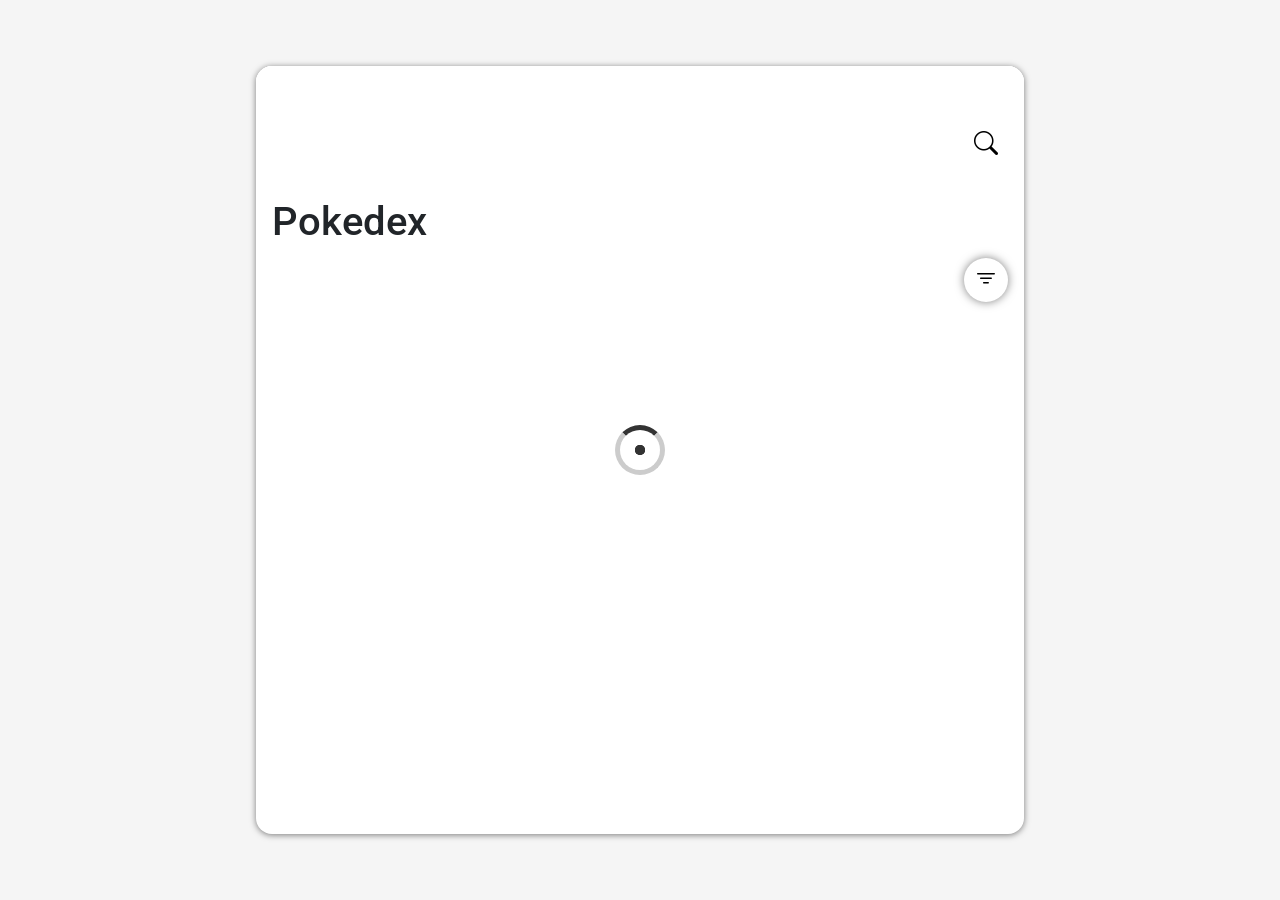
<file: 1-Pokedex/index.html>
<!DOCTYPE html>
<html lang="pt-br">

<head>
    <meta charset="UTF-8">
    <meta name="viewport" content="width=device-width, initial-scale=1.0">

    <!-- Link CSS -->
    <link href="https://cdn.jsdelivr.net/npm/bootstrap@5.3.0/dist/css/bootstrap.min.css" rel="stylesheet">
    <link rel="stylesheet" href="./assests/styles/index.css">
    <link rel="stylesheet" href="./assests/styles/pokedex.css">
    <link rel="stylesheet" href="./assests/styles/spinner.css">
    <link rel="stylesheet" href="./assests/styles/scearch.css">
    <link rel="stylesheet" href="./assests/styles/filter.css">

    <!-- Link Icons -->
    <link rel="stylesheet" href="https://cdn.jsdelivr.net/npm/bootstrap-icons@1.11.3/font/bootstrap-icons.min.css">

    <!-- Link JavaScript -->
    <script defer src="https://cdn.jsdelivr.net/npm/bootstrap@5.3.0/dist/js/bootstrap.bundle.min.js"></script>
    <script type="module" defer src="./assests/scripts/index.js"></script>
    <script type="module" defer src="./assests/scripts/search.js"></script>
    <script type="module" defer src="./assests/scripts/filter.js"></script>

    <title>Pokedex</title>
</head>

<body>
<div class="container">
    <header>
        <div class="search-container">
            <form id="search-form">
                <input type="text" id="search-bar" class="search-bar" placeholder="Search...">
            </form>
            <button id="search-button" class="search-btn">
                <i id="search-icon" class="bi bi-search"></i>
            </button>
        </div>
    </header>
    <main>
        <section class="content">
            <h1>Pokedex</h1>
            <ol class="pokemons" role="menu" aria-label="Lista de Pokemons">
            </ol>
        </section>
    </main>
    <footer>
        <div class="filter-container">
            <button id="filter-button" class="filter-btn">
                <i class="bi bi-filter"></i>
            </button>

            <div id="filter-menu" class="filter-menu hidden">
                <!-- Inserte aqui os filtros -->
                <button class="filter-type">bug</button>
                <button class="filter-type">dragon</button>
                <button class="filter-type">electric</button>
                <button class="filter-type">fairy</button>
                <button class="filter-type">fighting</button>
                <button class="filter-type">flying</button>
                <button class="filter-type">fire</button>
                <button class="filter-type">ghost</button>
                <button class="filter-type">grass</button>
                <button class="filter-type">ground</button>
                <button class="filter-type">ice</button>
                <button class="filter-type">normal</button>
                <button class="filter-type">poison</button>
                <button class="filter-type">psychic</button>
                <button class="filter-type">rock</button>
                <button class="filter-type">steel</button>
                <button class="filter-type">water</button>
                <!-- <button>grass</button> -->
            </div>
        </div>
    </footer>
</div>

</body>

</html>
</file>
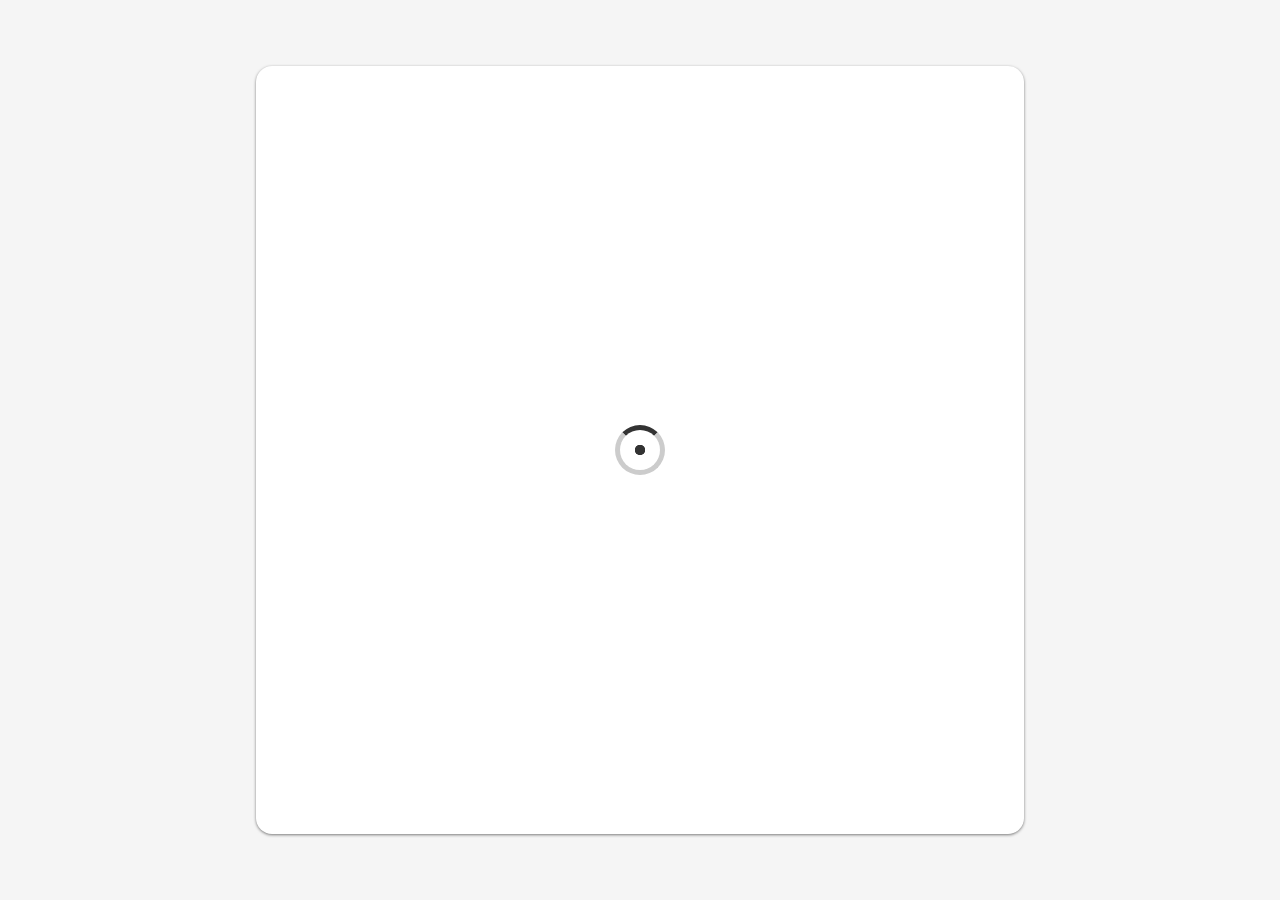
<file: 1-Pokedex/assests/pages/details.html>
<!DOCTYPE html>
<html lang="pt-br">

<head>
    <meta charset="UTF-8">
    <meta name="viewport" content="width=device-width, initial-scale=1.0">

    <link href="https://cdn.jsdelivr.net/npm/bootstrap@5.3.0/dist/css/bootstrap.min.css" rel="stylesheet">
    <link rel="stylesheet" href="../styles/index.css">
    <link rel="stylesheet" href="../styles/details.css">
    <link rel="stylesheet" href="../styles/spinner.css">

    <!-- Link Icons -->
    <link rel="stylesheet" href="https://cdn.jsdelivr.net/npm/bootstrap-icons@1.11.3/font/bootstrap-icons.min.css">

    <title>Detalhes</title>
</head>

<body class="container-fluid">
    <div class="details-container">
    </div>
    <script type="module" defer src="../scripts/details.js"></script>
    <script defer src="https://cdn.jsdelivr.net/npm/bootstrap@5.3.0/dist/js/bootstrap.bundle.min.js"></script>
</body>

</html>
</file>
<file: 1-Pokedex/assests/styles/index.css>
@import url("https://fonts.googleapis.com/css2?family=Roboto:wght@100;300;400;500;700;900&display=swap");

:root {
    /*
      ---     Colors       ---
      Text and background colors used by javascript

      */
    --pokemon-normal-bg-color: #a8a77a;
    --pokemon-normal-btn-color: #6d6d4e;
    --pokemon-normal-text-color: #fff;

    --pokemon-fire-bg-color: #ee8130;
    --pokemon-fire-btn-color: #a04000;
    --pokemon-fire-text-color: #fff;

    --pokemon-water-bg-color: #6390f0;
    --pokemon-water-btn-color: #0a438c;
    --pokemon-water-text-color: #fff;

    --pokemon-electric-bg-color: #f7d02c;
    --pokemon-electric-btn-color: #b89a00;
    --pokemon-electric-text-color: #000;

    --pokemon-grass-bg-color: #7ac74c;
    --pokemon-grass-btn-color: #4a732c;
    --pokemon-grass-text-color: #fff;

    --pokemon-ice-bg-color: #96d9d6;
    --pokemon-ice-btn-color: #4ac2c7;
    --pokemon-ice-text-color: #000;

    --pokemon-fighting-bg-color: #c22e28;
    --pokemon-fighting-btn-color: #7d1f1a;
    --pokemon-fighting-text-color: #fff;

    --pokemon-poison-bg-color: #a33ea1;
    --pokemon-poison-btn-color: #64275a;
    --pokemon-poison-text-color: #fff;

    --pokemon-ground-bg-color: #e2bf65;
    --pokemon-ground-btn-color: #835c3b;
    --pokemon-ground-text-color: #fff;

    --pokemon-flying-bg-color: #a98ff3;
    --pokemon-flying-btn-color: #5d47a3;
    --pokemon-flying-text-color: #fff;

    --pokemon-psychic-bg-color: #f95587;
    --pokemon-psychic-btn-color: #c2185b;
    --pokemon-psychic-text-color: #fff;

    --pokemon-bug-bg-color: #a6b91a;
    --pokemon-bug-btn-color: #7a8914;
    --pokemon-bug-text-color: #fff;

    --pokemon-rock-bg-color: #b6a136;
    --pokemon-rock-btn-color: #746c18;
    --pokemon-rock-text-color: #fff;

    --pokemon-ghost-bg-color: #735797;
    --pokemon-ghost-btn-color: #4a336c;
    --pokemon-ghost-text-color: #fff;

    --pokemon-dragon-bg-color: #6f35fc;
    --pokemon-dragon-btn-color: #3d2c8d;
    --pokemon-dragon-text-color: #fff;

    --pokemon-fairy-bg-color: #d685ad;
    --pokemon-fairy-btn-color: #ac4776;
    --pokemon-fairy-text-color: #fff;

    --pokemon-steel-bg-color: #b7b7ce;
    --pokemon-steel-btn-color: #5c5c76;
    --pokemon-steel-text-color: #fff;
}

* {
    margin: 0;
    padding: 0;
    box-sizing: border-box;
    font-family: "Roboto", sans-serif;
    background-color: white;
}

body {
    height: 100vh;
    width: 100%;
    display: flex;
    flex-direction: column;
    align-items: center;
    justify-content: center;
    background-color: whitesmoke;
}

body .container {
    width: 100%;
    height: 100%;

}

header {
    width: 100%;
    height: auto;
    max-width: 1268px;
}

main {
    width: 100%;
    height: auto;
    max-width: 1268px;
}

.content {
    width: 100%;
    height: auto;
    max-width: 768px;
}

main section.content {
    padding: 1rem 1rem;

    display: flex;
    flex-direction: column;
    justify-content: flex-start;
    gap: 1rem;
}

footer {
    width: 100%;
    height: auto;
    position: fixed;
    bottom: 0.5rem;

    display: flex;
    flex-direction: column;
    justify-content: center;
}

@media screen and (min-width: 431px) {
    body {
        padding: 1rem;
        position: relative;
    }

    body .container {
        width: 100%;
        max-width: 768px;
        max-height: 768px;
        margin: auto auto;
        padding: 0;
        overflow-y: auto;
        border-radius: 1rem;
        filter: drop-shadow(0 1px 3px rgba(0, 0, 0, 0.5));
    }

    header, main, footer {
        width: 100%;
        max-width: 768px;
        margin: auto auto;
        padding: 0;
    }

    footer{
        position: sticky;
        bottom: 0.5rem;
    }
}
</file>
<file: 1-Pokedex/assests/styles/pokedex.css>
.pokemons {
  width: 100%;
  height: 100%;

  list-style: none;
  align-self: center;

  display: grid;
  grid-template-columns: 1fr;
  justify-items: center;
  grid-gap: 0.75rem;

  padding: 0;
  position: relative;
}

.pokemon-card {
  width: 100%;
  min-width: 200px;
  max-width: 300px;
  height: 200px;
  justify-self: center;
  padding: 2rem 1rem;
  border-radius: 1rem;
  box-shadow: 1px 1px 5px rgba(0, 0, 0, 0.5);
}

.pokemon {
  width: 100%;
  height: 100%;
  display: grid;
  grid-template-areas:
    "name number"
    "buttons image"
    "buttons image";
  grid-template-columns: 0.5fr 1fr;
  grid-template-rows: 0.5fr 2fr;
  gap: 1rem;
  justify-self: center;
  text-decoration: none;
}

.pokemon:hover {
  cursor: pointer;
}

.pokemon:visited {
  color: inherit;
}

.pokemon-name {
  grid-area: name;
  font-size: larger;
  font-weight: bold;
  text-transform: capitalize;
}

.pokemon-number {
  grid-area: number;
  font-size: medium;
  font-weight: normal;

  justify-self: flex-end;
}

.pokemon-details {
  grid-area: buttons;

  display: flex;
  flex-direction: column;
  justify-content: flex-start;
  align-items: flex-start;
  gap: 0.5rem;
}

.pokemon-details div {
  width: 4.5rem;
  height: 2rem;
  border-radius: 1rem;
  border-color: transparent;
  box-shadow: 1px 1px 5px rgba(0, 0, 0, 0.5);

  font-weight: bold;
  font-size: small;
  text-align: center;
  padding: 0.6rem 0 0 0;
}

.pokemon-image {
  grid-area: image;
  position: relative;
}

.pokemon-image img {
  max-width: 90px;
  max-height: 90px;
  height: auto;
  /* transform: scaleX(-1); */
  position: absolute;
  right: 0;
}

@media screen and (min-width: 440px) {
  .pokemons {
    grid-template-columns: 1fr 1fr;
  }
}

@media screen and (min-width: 660px) {
  .pokemons {
    grid-template-columns: 1fr 1fr 1fr;
  }
}

/*@media screen and (min-width: 860px) {*/
/*  .pokemons {*/
/*    grid-template-columns: 1fr 1fr 1fr 1fr;*/
/*  }*/
/*}*/

/*@media screen and (min-width: 1060px) {*/
/*  main section.content ol {*/
/*    grid-template-columns: 1fr 1fr 1fr 1fr 1fr;*/
/*  }*/
/*}*/
</file>
<file: 1-Pokedex/assests/styles/spinner.css>
.spinner {
  position: relative;
  width: 50px;
  height: 50px;
  border-radius: 50%;
  border: 5px solid #ccc;
  border-top-color: #333;
  animation: spin 1s linear infinite;

  position: fixed;
  top: 50%;
  left: 50%;
  transform: translate(-50%, -50%);
}

.spinner-dot {
  position: absolute;
  top: 50%;
  left: 50%;
  transform: translate(-50%, -50%);
  width: 10px;
  height: 10px;
  border-radius: 50%;
  background-color: #333;
  animation: dot 1s linear infinite;
}

@keyframes spin {
  0% {
    transform: rotate(0deg);
  }
  100% {
    transform: rotate(360deg);
  }
}

@keyframes dot {
  0% {
    transform: translate(-50%, -50%) scale(1);
  }
  50% {
    transform: translate(-50%, -50%) scale(1.5);
  }
  100% {
    transform: translate(-50%, -50%) scale(1);
  }
}
</file>
<file: 1-Pokedex/assests/styles/scearch.css>
.search-container {
  padding: 3.5rem 1rem 1rem 1rem;
  display: flex;
  align-items: center;
  justify-content: flex-end;
  gap: 0.5rem;

  position: relative;
}

.search-btn {
  border: none;
  cursor: pointer;
  padding: 4px 10px;
  font-size: 1.5rem;

  background-color: transparent;
  border-radius: 5rem;
}
.search-btn:hover {
  box-shadow: 1px 1px 5px rgba(0, 0, 0, 0.8);
}

.search-btn:active {
  box-shadow: 1px 1px 5px rgba(0, 0, 0, 0.5);
}

.search-bar {
  width: 0;
  opacity: 0;
  padding: 8px;
  border: 1px solid #ccc;
  border-radius: 4px;
  transition: width 0.3s ease, opacity 0.3s ease;
  margin-left: 8px;
}

.search-bar.expanded {
  width: 200px;
  opacity: 1;
}
</file>
<file: 1-Pokedex/assests/styles/filter.css>
.filter-container {
  width: 100%;
  max-width: 1268px;
  align-self: center;
  position: relative;

  background-color: transparent;
}

.filter-menu {
  box-shadow: 0 0 10px rgba(0, 0, 0, 0.5);
  border-radius: 1rem;
  padding: 1rem;

  height: auto;
  width: 180px;
  display: flex;
  flex-direction: row;
  flex-wrap: wrap;
  align-items: center;

  gap: 0.25rem;

  position: absolute;
  right: 1rem;
  bottom: 2.25rem;
}

.filter-menu.hidden {
  display: none;
}

.filter-menu button {
  border: none;
  box-shadow: 0 0 10px rgba(0, 0, 0, 0.5);
  width: 4.5rem;
  border-radius: 1rem;
}

.filter-menu button:hover {
  box-shadow: 0 0 10px rgba(255, 215, 0, 0.8);
}

.filter-menu button:active {
  box-shadow: 0 0 10px rgba(0, 0, 0, 0.5);
}

.filter-menu button.active {
  box-shadow: 0 0 10px rgba(255, 215, 0, 0.8);
}

.filter-menu button:disabled {
  opacity: 0.5;
}

.filter-btn {
  position: absolute;
  bottom: 0;
  right: 1rem;
  padding: 4px 10px;
  border-radius: 5rem;
  font-size: 24px;
  font-weight: bold;
  border: none;
  box-shadow: 0 0 10px rgba(0, 0, 0, 0.5);
  z-index: 1;
}

.filter-btn:hover {
  box-shadow: 0 0 10px rgba(0, 0, 0, 0.8);
}

.filter-btn:active {
  box-shadow: 0 0 10px rgba(0, 0, 0, 0.5);
}
</file>
<file: 1-Pokedex/assests/styles/details.css>
* {
  margin: 0;
  padding: 0;
  box-sizing: border-box;
  font-family: "Roboto", sans-serif;
}

body {
  width: 100%;
  height: 100vh;
}

.back-button {
  padding: .5rem .5rem;
  margin: .5rem;
  background: transparent;
  text-align: center;
  line-height: 1;
}

.back-button i {
  background-color: transparent;

}

.back-button:hover {
  box-shadow: 0px 0px 10px rgba(0, 0, 0, 0.5);
}

.back-button:active {
  box-shadow: 0px 0px 10px rgba(0, 0, 0, 0.8);
}

.details-container {
  height: 100%;
  width: 10%;
  max-width: 340px;
  max-height: 800px;

  padding: 1rem 0.5rem;
  margin: 1.5rem auto;

  display: flex;
  flex-direction: column;
  align-items: center;

  overflow-y: auto;

  border-radius: 0.5rem; /* ou 8px, ajuste conforme a escala do Bootstrap */
  box-shadow: 0 1px 3px rgba(0, 0, 0, 0.2); /* sombra sutil */
}

.pokemon-type {
  box-shadow: 0 0 10px rgba(0, 0, 0, 0.5);
}

.pokemon-name{
  text-transform: capitalize;
}

.pokemon-image {
  max-width: 300px;
}

.nav-tabs{
  justify-content: center;
}

.nav-item {
  font-size: smaller;
  font-weight: bold;
  margin: 0;
  padding: 0;

}
.nav-item.active{
  transform: scale(1.1);
}

.evolution-image {
  min-width: 50px;
  max-width: 80px;
  /*border-radius: 50%;*/
  /*background-color: #f8f9fa;*/
  /*padding: 10px;*/
}


.tab-content {
  position: relative;
  width: 100%;
  overflow-y: auto;
  overflow-x: hidden;
  padding: 1rem;
}

.moves-table-container {
  overflow-y: auto;
  overflow-x: hidden;
  border: none;
  border-radius: 1rem;
  box-shadow: 0 0 1rem rgba(0, 0, 0, 0.5);
}

.moves-table thead th {
  position: sticky;
  top: 0;
  z-index: 1;
}

.moves-table {
  padding: 1rem;
  border-collapse: separate;
  border-spacing: 0;
}

@media screen and (max-width: 430px) {
  body.container-fluid{
    padding: 0;

  }
  .details-container {
    width: 100%;
    max-width: none;
    max-height: none;
    border: none;
    border-radius: 0;
    margin:  0;
    padding: 0;
  }
}

@media screen and (min-width: 431px) {
  body{
    display: flex;
    flex-direction: column;
    justify-content: center;
    align-items: center;
  }
  .details-container {
    width: 100%;
    max-width: 768px;
    max-height: 768px;
    margin:  0;
    padding: 0;

    display: grid;
    grid-template-areas:  "navHeader navHeader"
                          "description datails";

    grid-template-columns: 1fr 1fr;
    grid-template-rows: .1fr .9fr;
    gap:1rem;

    border-radius: 1rem;
    box-shadow: 0 1px 3px rgba(0, 0, 0, 0.5); /* sombra sutil */

    overflow-y: scroll;

  }
  .hero-container {
    grid-area: navHeader;
  }
  .pokemon-preview {
    grid-area: description;
    align-self: start;
    justify-self: start;
  }
  .tabs-container {
    grid-area: datails;
    align-self: start;
    justify-self: center;
    overflow-y: auto;
    overflow-x: hidden;
  }
}
</file>
